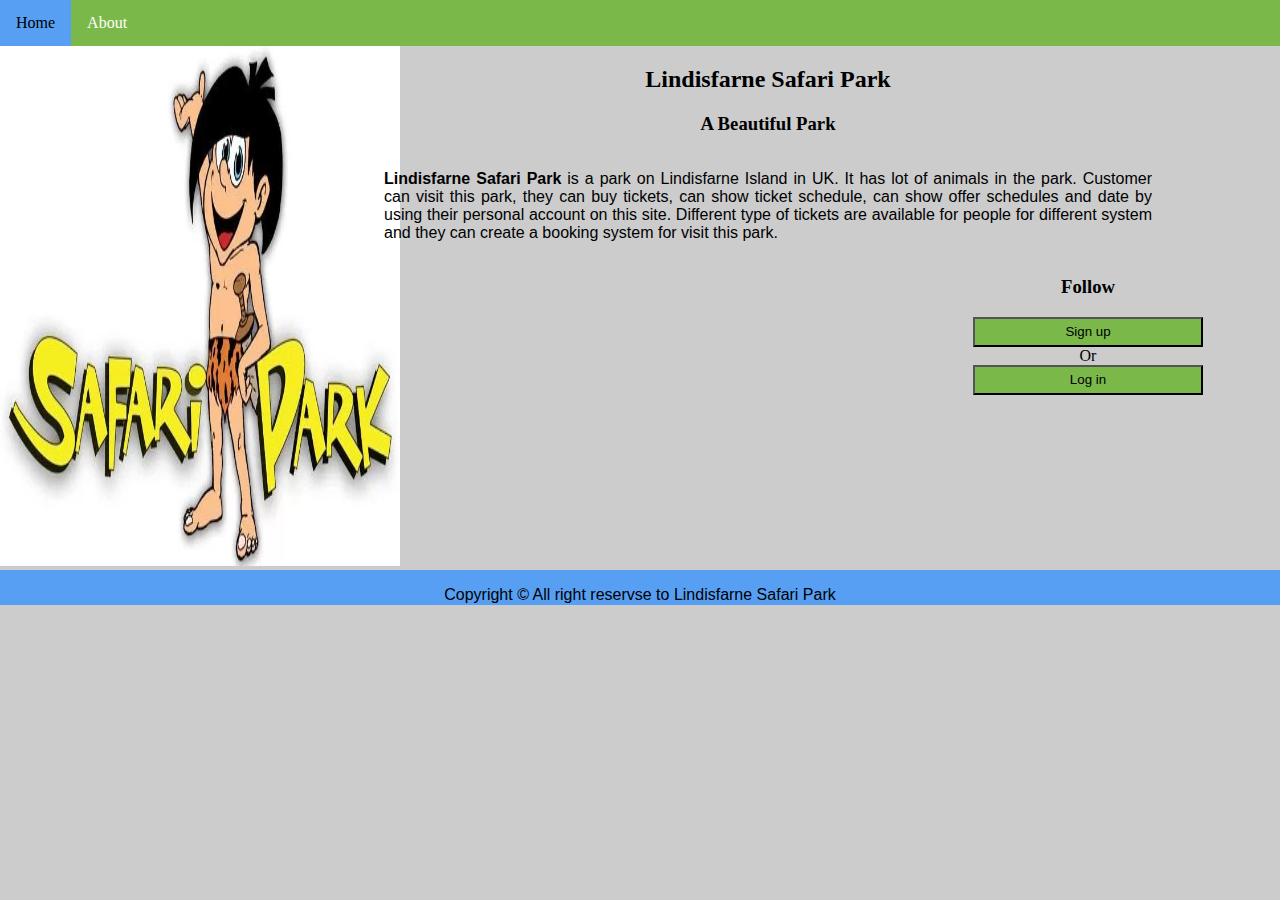
<file: index.html>
<!DOCTYPE html>
<html lang="en">
<head>
    <meta charset="UTF-8">
    <title>Lindisfarne Safari Park</title>
    <link rel="stylesheet" href="css/style.css" type="text/css"/>

    <style>
       
        .image{
            width: 30%;
            float: left;
        }
		
        .image image{
            height: 10px;  
        }
		
        .button{
            width: 150px;
            height: 50px;
            cursor: pointer;
            background-color: #DB7B02;
            padding: 10px
        }
		
        .button:hover{
            background-color: darkolivegreen;
            color: aliceblue
        }
		
        .heading{
            width: 30%;
            float: left;
            margin-left: 15%;
            
        }
		
		.rightposition{
            float: right;
            width: 30%;
            height: 200px;
            
        }
		
        .rightposition button{
            width: 60%;
            height: 30px;
            background-color: #79B849;
            cursor: pointer;
            
        }
		
        .rightposition button a{
            text-decoration: none;
            color: black;
            font-size: 15px
        }
        
        .top_Pos,.bottom_Pos{
            height: 200px;
            width: 100%;
            background-color: #569FF3;
            height: 35px;
            overflow: hidden
        }
		
        .paragraph{
            width: 60%;
            float: left;
            overflow: hidden
        }
		
        .paragraph p{
            text-align: justify; 
        }
        
    </style>
</head>
<body>
    <div class="main">
       
        <div class="mainmenu">
           <div class="right">
              
               <ul>
                <li><a class="active" href="index.html">Home</a></li>
                <li><a href="about.html">About</a></li>

            </ul>
           </div>
            
        </div>
        <div class="body">

        
        <div class="image">
            <img src="image/Safari-Park1.JPG" alt="">
        </div>
        <div class="requirements">
          <div class="heading">
            <h2>Lindisfarne Safari Park</h2>
            <h3>A Beautiful Park</h3>
          </div>
          <div class="paragraph">
            <p><b>Lindisfarne Safari Park</b> is a park on Lindisfarne Island in UK. It has lot of animals in the park.
			Customer can visit this park, they can buy tickets, can show ticket schedule, can show offer schedules and date by using their personal account on this site.
			Different type of tickets
			are available for people for different system and they can create a booking system for visit this park.    
            </p>
          </div>
        <div class="rightposition">
            <h3>Follow</h3>
            <a href="reg.html"><button>Sign up</button></a>
            <br/>
            Or
            <br/>
             <a href="login.html"><button>Log in</button></a>
        </div>       
        </div>

        <div class="bottom_Pos">
        <p>Copyright © All right reservse to Lindisfarne Safari Park</p>  
        </div>
        </div> 
    </div>
</body>
</html>
</file>
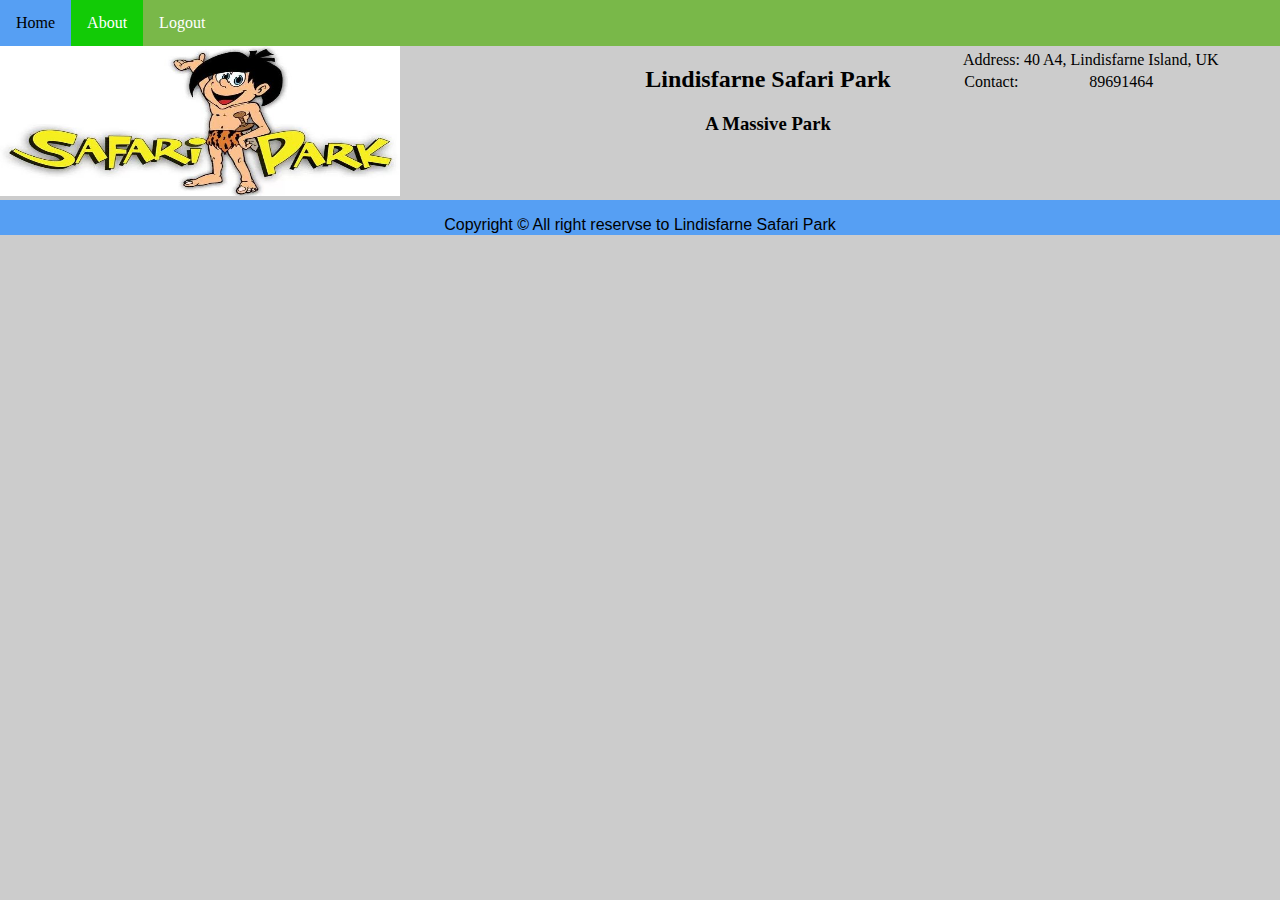
<file: about.html>
<!DOCTYPE html>
<html lang="en">
<head>
    <meta charset="UTF-8">
    <title>Document</title>
    <link rel="stylesheet" href="css/style.css" type="text/css"/>
    <style>
        .image{
            width: 30%;
            float: left;
        }
		
        .image image{
            height: 10px;  
        }
		
		
        .button:hover{
            background-color: darkolivegreen;
            color: aliceblue
        }
		
        .heading{
            width: 30%;
            float: left;
            margin-left: 15%;
            
        }
        
        .top,.bottom{
            height: 200px;
            width: 100%;
            background-color: #569FF3;
            height: 35px;
            overflow: hidden
        }
        
    </style>
</head>
<body>
    <div class="main">
       
        <div class="mainmenu">

           <div class="right">
              
              <ul>
                <li><a href="index.html">Home</a></li>
                <li><a class="active" href="about.html">About</a></li>
				<li><a href="logout.php">Logout</a></li>
            </ul>
           </div>
            
        </div>
        <div class="body">
        
        <div class="image">
            <img src="image/Safari-Park1.JPG" alt="" style="height:150px">
        </div>
        <div class="requirements">
          <div class="heading">
               <h2>Lindisfarne Safari Park</h2>
            <h3>A Massive Park</h3>
          </div>
           <table>
                 <tr>    
                  </tr>
                  <tr>
                      <td>Address: </td>
                      <td>40 A4, Lindisfarne Island, UK</td>
                  </tr>
                   <tr>
                      <td>Contact: </td>
                      <td>89691464</td>
                  </tr>
               </table>
          
        </div>
  
        <div class="bottom">
        <p>Copyright © All right reservse to Lindisfarne Safari Park</p>    
        </div>
        </div>
    </div>
</body>
</html>
</file>
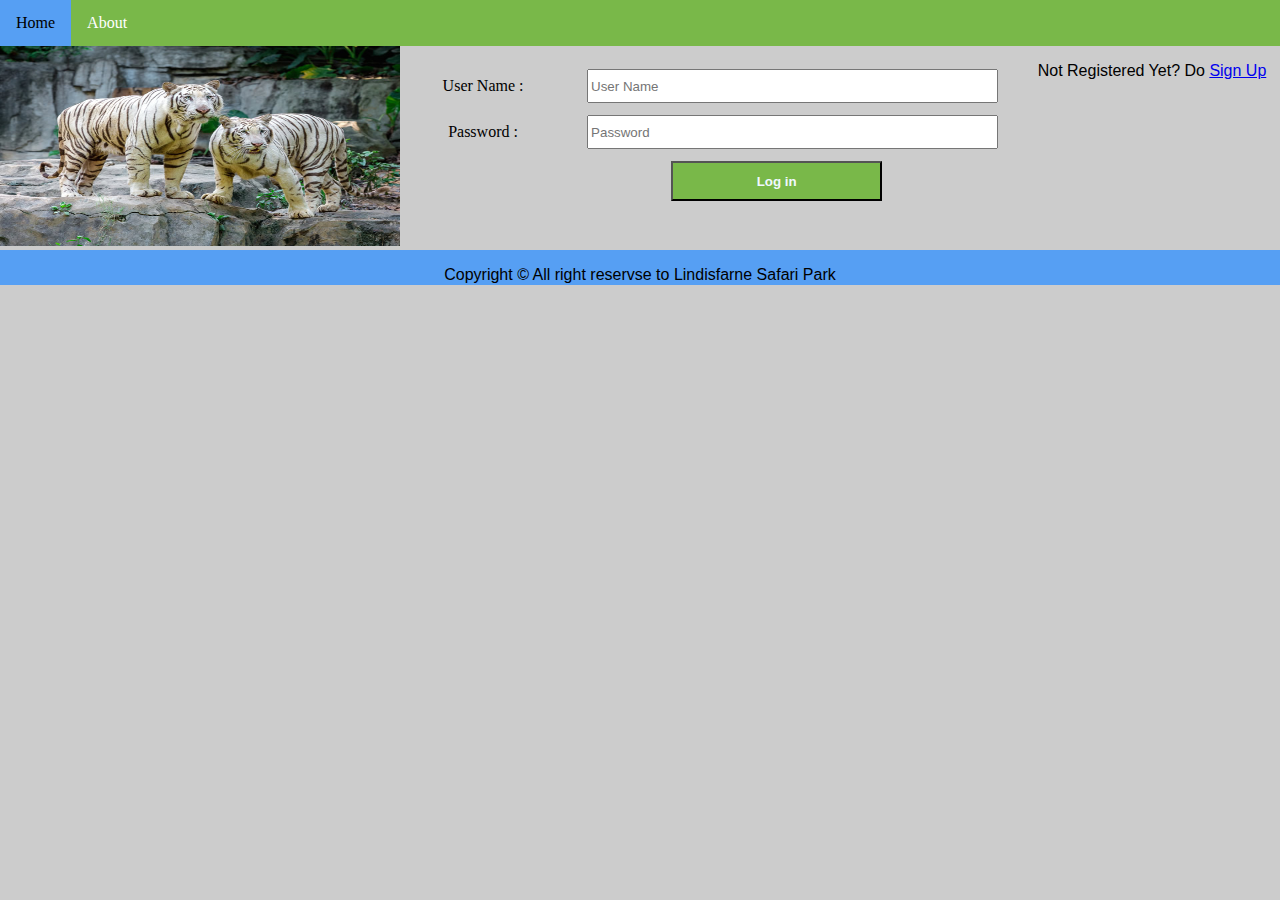
<file: login.html>
<!DOCTYPE html>
<html lang="en">
<head>
    <meta charset="UTF-8">
    <title>Lindisfarne Safari Park</title>
    <link rel="stylesheet" href="css/style.css" type="text/css"/>
	
	
	<script language="javascript">
        var flag=0;
        function uname()
        {
            pass=loginform.uname.value;
            if(pass=="")
            {
                document.getElementById("error0").innerHTML="Enter Valid User Name Here!";   
                flag=1;
            }
        }   
        function password()
        {
            pass=loginform.password.value;
            if(pass=="")
            {
                document.getElementById("error1").innerHTML="Enter Valid Password!";   
                flag=1;
            }else if(pass.length<6){
                document.getElementById("error1").innerHTML="Password Must Be 6 Character Long!";
                flag=1;
            }
        }

        function check(form)
        {
            flag=0;
            uname();
            password();
            if(flag==1)
                return false;
            else
                return true;
        }

    </script>
	
	

    <style>
       
        .image{
            width: 30%;
            float: left;
        }
		
        .image image{
            height: 50px;  
        }
       
       
        .top,.bottom{
            height: 210px;
            width: 100%;
            background-color: #569FF3;
            height: 35px;
            overflow: hidden
        }
        
        
    </style>
</head>
<body>
    <div class="main">
       
        <div class="mainmenu">
           <div class="right">
              
               <ul>
                 <li><a href="index.html">Home</a></li>
                <li><a href="about.html">About</a></li>
            </ul>
           </div>
            
        </div>
        <div class="body">
        
        <div class="image">
            <img src="image/Safari-Park2.JPG" alt="" style="height:200px">
        </div>
        <div class="requirements">
        
        <div class="regform">
        
        
        <form name="loginform" action="login.php" method="post" onSubmit="return check(this)" >
		<table cellpadding="5px">
			<tr>
				<td>User Name :</td>
				
				<td>
				<div id="error0"></div>
				 <input type="uname" name="uname" placeholder="User Name" onclick="make_blank()"/>
				</td>
				<td></td>
			</tr>
			<tr>
				<td>Password :</td>
				
				<td>
				<div id="error1"></div>
				 <input type="password" name="password" placeholder='Password'/>
				</td>
				<td></td>
			</tr>		
			<tr>
				<td colspan="2" align="center">
					<input type="submit" value="Log in" id='signup'/>
				</td>
			</tr>
		</table>
		</form>

		<p>Not Registered Yet? Do <a href='reg.html'>Sign Up</a></p>
        </div>
        </div>
        <div class="bottom">
        <p>Copyright © All right reservse to Lindisfarne Safari Park</p>    
        </div>
        </div>
  
    </div>
</body>
</html>
</file>
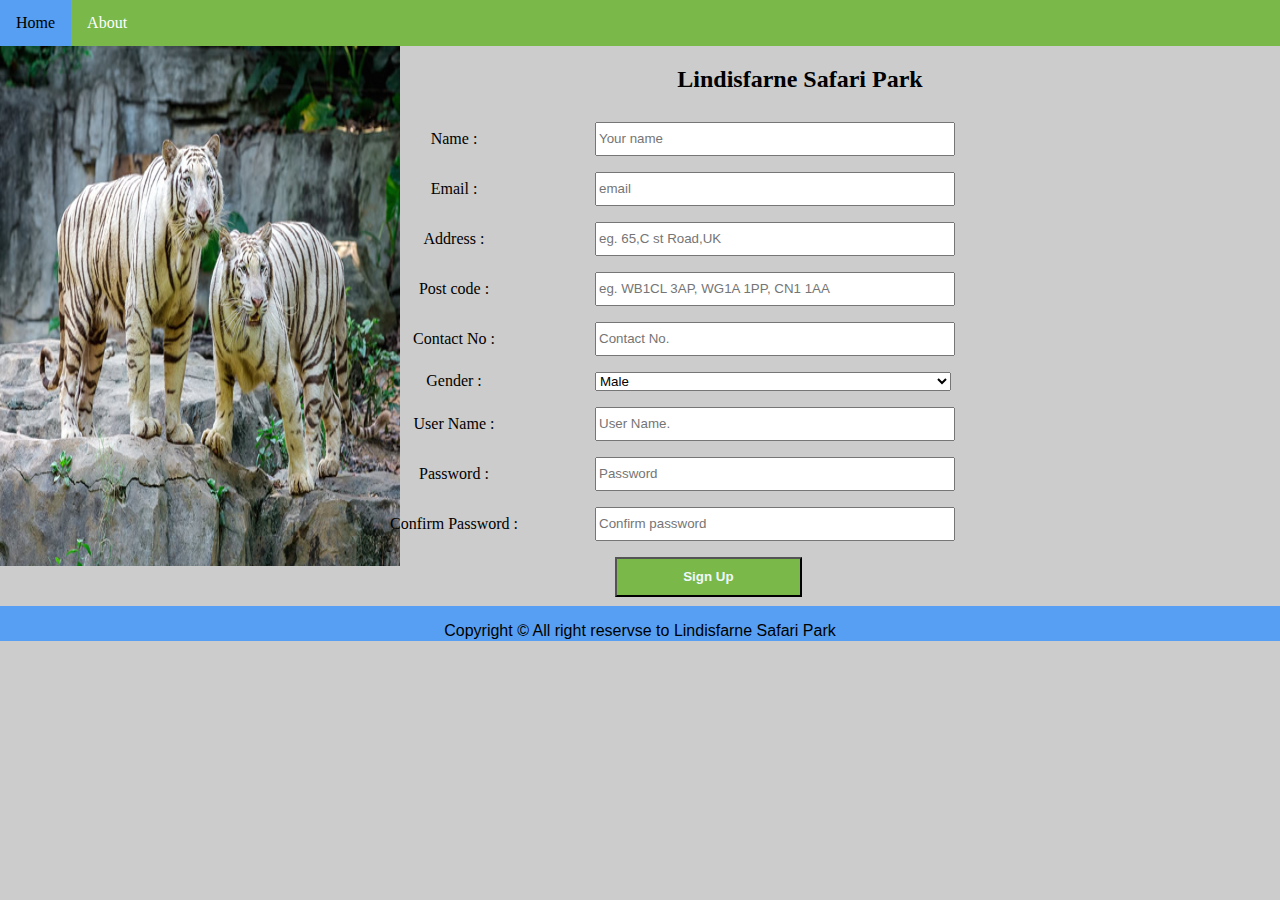
<file: reg.html>
<!DOCTYPE html>
<html lang="en">
<head>
    <meta charset="UTF-8">
    <title>Lindisfarne Safari Park</title>
    <link rel="stylesheet" href="css/style.css" type="text/css"/>
	
	<script language="javascript">
        var flag=0;
          
        function name()
        {
            pass=signupform.name.value;
            if(pass=="")
            {
                document.getElementById("error0").innerHTML="Please Enter Your Name Here!";   
                flag=1;
            }
        }
         
      function email()
        {
            pass=signupform.email.value;
            if(pass=="")
            {
                document.getElementById("error1").innerHTML="Please Enter Your Email Here!";
                flag=1;
            }
        }
         
        function address(){
            addresscheck=signupform.address.value;
            if(addresscheck==""){
                document.getElementById("error2").innerHTML="Please Enter Your Address Here!";
                flag=1;
            }
        }
         
          function postcode(){
            postcodecheck=signupform.postcode.value;
            if(postcodecheck==""){
                document.getElementById("error3").innerHTML="Please Enter Your Post Code Here!";
                flag=1;
            }
        }
         
           function contact_no(){
            contactcheck=signupform.contact_no.value;
            if(contactcheck==""){
                document.getElementById("error4").innerHTML="Enter Your Contact No Here!";
                flag=1;
            }
        } 
		
		
		function uname()
        {
            pass=signupform.uname.value;
            if(pass=="")
            {
                document.getElementById("error5").innerHTML="Enter Valid User Name Here!";   
                flag=1;
            }
        }
		
        function password(){
            passwordcheck=signupform.password.value;
            if(passwordcheck==""){
                document.getElementById("error6").innerHTML="Enter password Here!";
                flag=1;
            }else if(passwordcheck.length<6){
                document.getElementById("error6").innerHTML="Password Must Be 6 Character Long!";
                flag=1;
            }
        } 
         function cpassword(){
            passwordcheck=signupform.cpassword.value;
            if(passwordcheck==""){
                document.getElementById("error7").innerHTML="Please Re Enter Your Password!";
                flag=1;
            }
        }
         
           function ccpassword(){
            passwordcheck1=signupform.password.value;
            passwordcheck2=signupform.cpassword.value;
            if(passwordcheck1 != passwordcheck2){
                document.getElementById("error8").innerHTML="Password Doesn't Match, Try Again!";
                flag=1;
            }
        }
         
         

        function check(form)
        {
            flag=0;
         
            name();
            email();
            address();
            postcode();
            contact_no();
			uname();
            password();
            cpassword();
            ccpassword();
            if(flag==1)
                return false;
            else
                return true;
        }

    </script>

    <style>
       
        .image{
            width: 25%;
            float: left;
        }
        .image image{
            height: 50px;  
        }
       
        
       
        .top,.bottom{
            height: 200px;
            width: 100%;
            background-color: #569FF3;
            height: 35px;
            overflow: hidden
        }
        
        
           
            #signup{
                width: 30%;
                height: 40px;
                cursor: pointer;
                font-weight: bold;
                color: aliceblue;
                margin-left: 22%;
                background-color: #79B849; 
            }
           
        .regform table{
            width: 100%
        }

        
    </style>
</head>
<body>
    <div class="main">
       
        <div class="mainmenu">
           <div class="right">
              
               <ul>
                 <li><a href="index.html">Home</a></li>
                <li><a href="about.html">About</a></li>
            </ul>
           </div>
            
        </div>
        <div class="body">
             
        <div class="image">
            <img src="image/Safari-Park2.JPG" alt="">
        </div>
        <div class="requirements">
        <h2>Lindisfarne Safari Park</h2>
        <div class="regform">
        <form  name='signupform' action="reg.php" method="post" onSubmit="return check(this)">
		<table cellpadding="7px">
		<tr>
            <td>Name :</td>
            <td>
			<div id="error0" style="color:red"></div>
             <input type="text" name="name" placeholder="Your name"/></td>
			</tr>
			<tr>
				<td>Email :</td><td> 
				<div id="error1" style="color:red"></div>
				<input type="email" name="email" placeholder="email"/></td>
			</tr>
			<tr>
				<td>Address :</td><td>
				<div id="error2" style="color:red"></div>
				 <input type="text" name="address" placeholder="eg. 65,C st Road,UK"/></td>
			</tr>
			<tr>
				<td>Post code :</td><td>
				<div id="error3" style="color:red"></div>
				<input type="text" name="postcode" placeholder="eg. WB1CL 3AP, WG1A 1PP, CN1 1AA"/></td>
			</tr>
			<tr>
				<td>Contact No :</td><td>
				<div id="error4" style="color:red"></div>
				<input type="text" name="contact_no" placeholder="Contact No."/></td>
			</tr>
			
			
			<tr> 
			<td>Gender :</td><td>
				<select id="gender" name="gender"/>
					<option value="Male"> Male </option>
					<option value="Female"> Female </option>
				</select>
			</td>
		</tr>

			<tr>
				<td>User Name :</td><td>
				<div id="error5" style="color:red"></div>
				<input type="text" name="uname" placeholder="User Name."/></td>
			</tr>	
		
			<tr>
				<td>Password :</td><td>
				<div id="error6" style="color:red"></div>
				<input type="password" name="password" placeholder='Password'/></td>
			</tr>
			<tr>

				<td>Confirm Password :</td><td>
				<div id="error7" style="color:red"></div>
				<div id="error8" style="color:red"></div>
				<input type="password" name="cpassword" placeholder='Confirm password'/></td>
			</tr>			
			<tr>
				<td colspan="2" align="center">
					<input type="submit" value="Sign Up" name="register" id='signup'/>
				</td>
			
			</tr>
		</table>
		</form>
        </div>
        </div>
        <div class="bottom">
        <p>Copyright © All right reservse to Lindisfarne Safari Park</p>    
        </div>
        </div>
  
        
    </div>
</body>
</html>
</file>
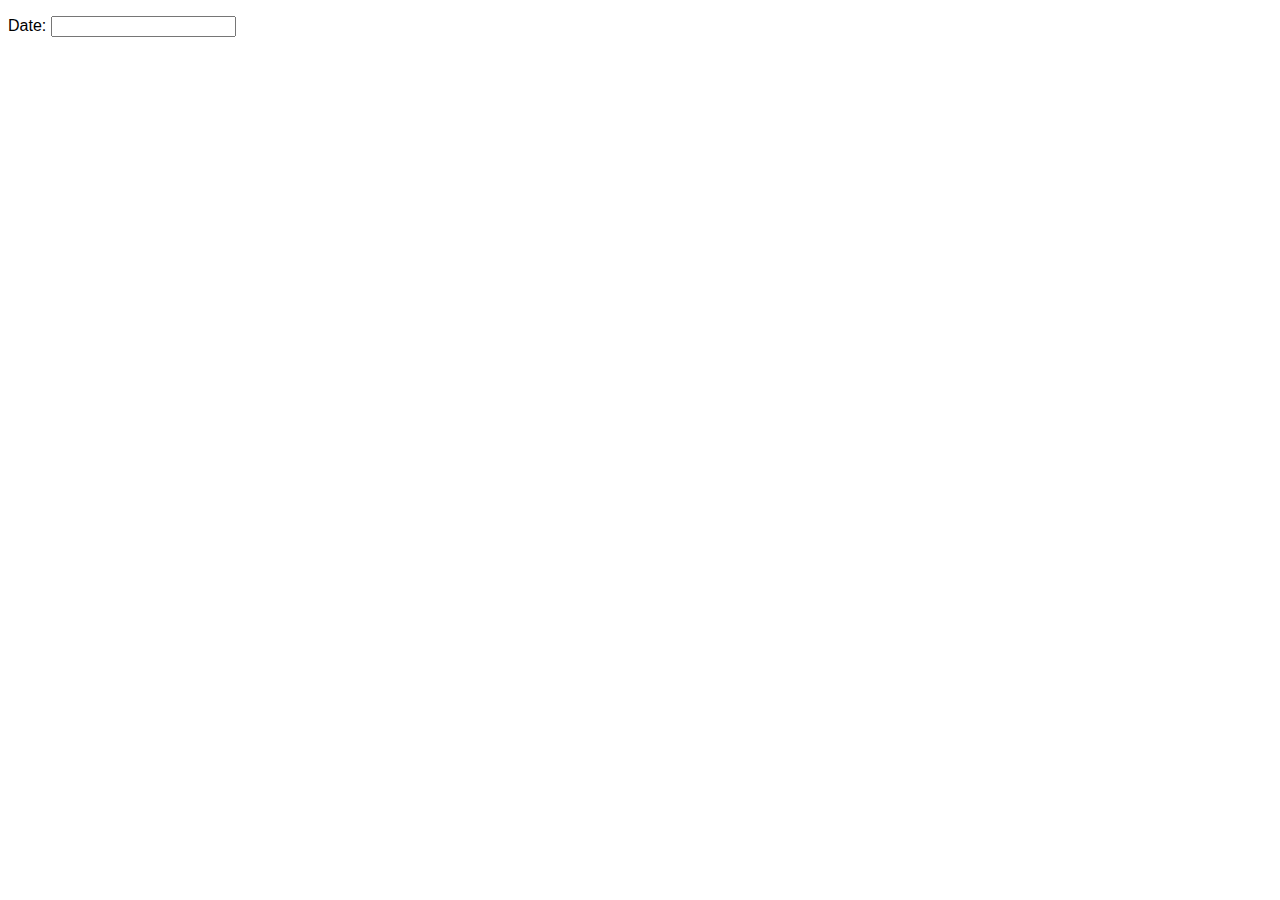
<file: booking_details/link/dataRange.html>
<!DOCTYPE html>
<html lang="en">
<head>
		<link rel="stylesheet"  href="jquery-ui.css">
		<link rel="stylesheet"  href="style.css">
		<script src="jquery-1.12.4.js"></script>
		<script src="jquery-ui.js"></script>
		<script>
			$( function() {
				$("#datepicker").datepicker({minDate: 0, });
			} );
		</script>
</head>
<body>
		<p>Date: <input type="text" name="datepicker" id="datepicker"></p>
</body>
</html>
</file>
<file: css/style.css>
body{
	margin: 0 auto;
	padding: 0;
}

img{
	width: 400px;
	height: 520px;	
}

body{
	background: #ccc;
}


p{
	font-family: Arial;
	font-size: 10;
}

.main{
    width: 100%;
    margin: auto;
    overflow: hidden;
    
}

.mainmenu{
    overflow: hidden;
}

.mainmenu li .active{
    background-color: #12CB06;
}

.mainmenu .right ul{
    list-style-type: none;
    margin: 0;
    padding: 0;
    overflow: hidden;
    background-color:#79B849;
}


.mainmenu .right li {
    float: left;
}

.mainmenu li a {
    display: block;
    color: white;
    text-align: center;
    padding: 14px 16px;
    text-decoration: none;
}

.mainmenu li a:hover {
    background-color:#569FF3;
    color: black;
    
}

input,#select{
    width: 99%;
    height: 28px;
}

select{
    width: 100%;
}

.body{
    
    margin: auto;
    height: auto;
    text-align: center;
	overflow: hidden;
}

.requirements{
    width: 100%;
    
	
}
.requirements form{
    width: 50%;
    float: left;
}

.orderlist{
    width: 40%;
    border: 2px solid black; 
}

.orderlist table{
   width: 100%;
    text-align: center;
}

.requirements .packagelist{
    float: right;
    width: 40%;
    margin-right: 1%;
}

.packagelist table{
    border-collapse: collapse;
    text-align: center;
    font-size: 17px;
    margin-top: 10px; 
}
.packagelist table th{
    color: gray;
    padding: 10px;
}

.bookpackage{
    background-color:dodgerblue;
    margin-top: 5px;
    color: white;
    cursor: pointer;
}

.form{
    width: 100%;
     border-top: dotted 1px black;
    overflow: hidden;
}

.form table{
    width: 80%;
   margin-left: auto;
    margin-right: auto;
    margin-top: 15px;
	padding:10px;
}

.form .book{
    width: 20%;
    height: 40px;
    background-color: darkslategrey;
    color: aliceblue;
    cursor: pointer;
    margin-top: 25px;
	font-weight:bold;
    
}
#error0,#error1,#error3, #error4, #error5, #error6, #error7, #error8{
    color: red;
}


#signup{
    width: 35%;
    height: 40px;
    cursor: pointer;
    font-weight: bold;
    color: aliceblue;
    margin-left: 28%;
    background-color: #79B849; 
}

.editorderform{
            width: 100%;
            overflow: hidden;
            margin-top: 20px;
        }

.regform table{
width: 100%;
}
</file>
<file: booking_details/link/style.css>
body {
	font-family: Arial, Helvetica, sans-serif;
}

table {
	font-size: 1em;
}

.ui-draggable, .ui-droppable {
	background-position: top;
}
</file>
